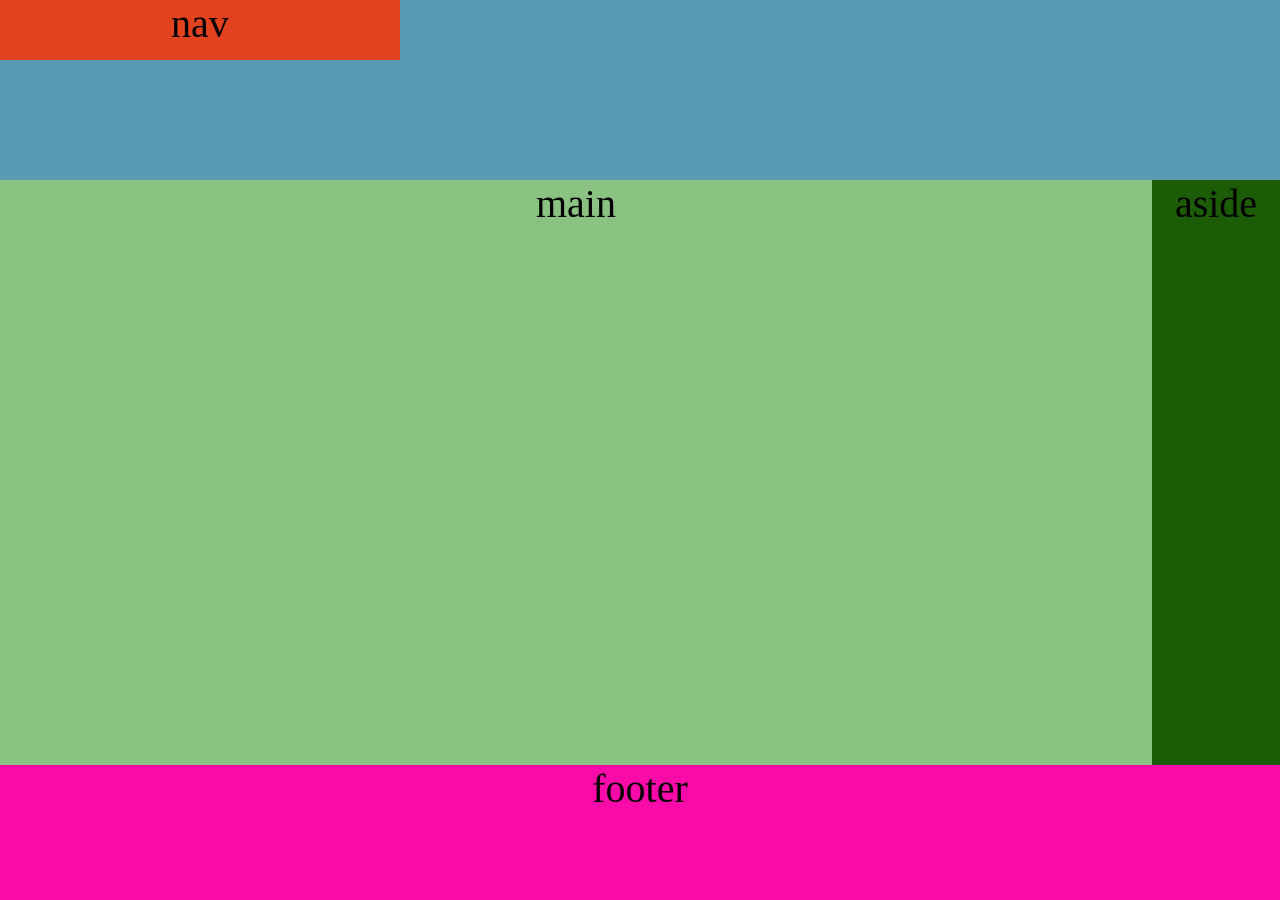
<file: index.html>
<!DOCTYPE html>
<html lang="en">
<head>
    <meta charset="UTF-8">
    <meta name="viewport" content="width=device-width, initial-scale=1.0">
    <title>Document</title>
    <link rel="stylesheet" href="style.css">
</head>
<body>
    <header>
        <nav><p>nav</p></nav>
    </header>
    <div>
        <aside><p>aside</p></aside>
        <main><p>main</p></main>
         <footer><p>footer</p></footer>
    </div>
</body>
</html>

</html>
</file>
<file: style.css>
* {
    margin: 0;
    padding: 0;
    box-sizing: border-box;
}

body {
    width: 100%;
    height: 100vh;
    font-size: 30pt;
    text-align: center;
}

header {
    width: 100%;
    height: 20vh;
    background-color: #599bb4;
}

nav {
    width: 400px;
    height: 60px;
    background-color: rgb(226, 66, 30);
    margin: 0 auto;
    float: left;
}

aside {
    width: 10%;
    height: 65vh;
    background-color: #1c5c07;
    float: right;
}

main {
    width: 90%;
    height: 65vh;
    background-color: #8ac281;
    float: left;
}

footer {
    width: 100%;
    height: 15vh;
    background-color: #f90aa9;
    position: absolute;
    bottom: 0;
}
</file>
